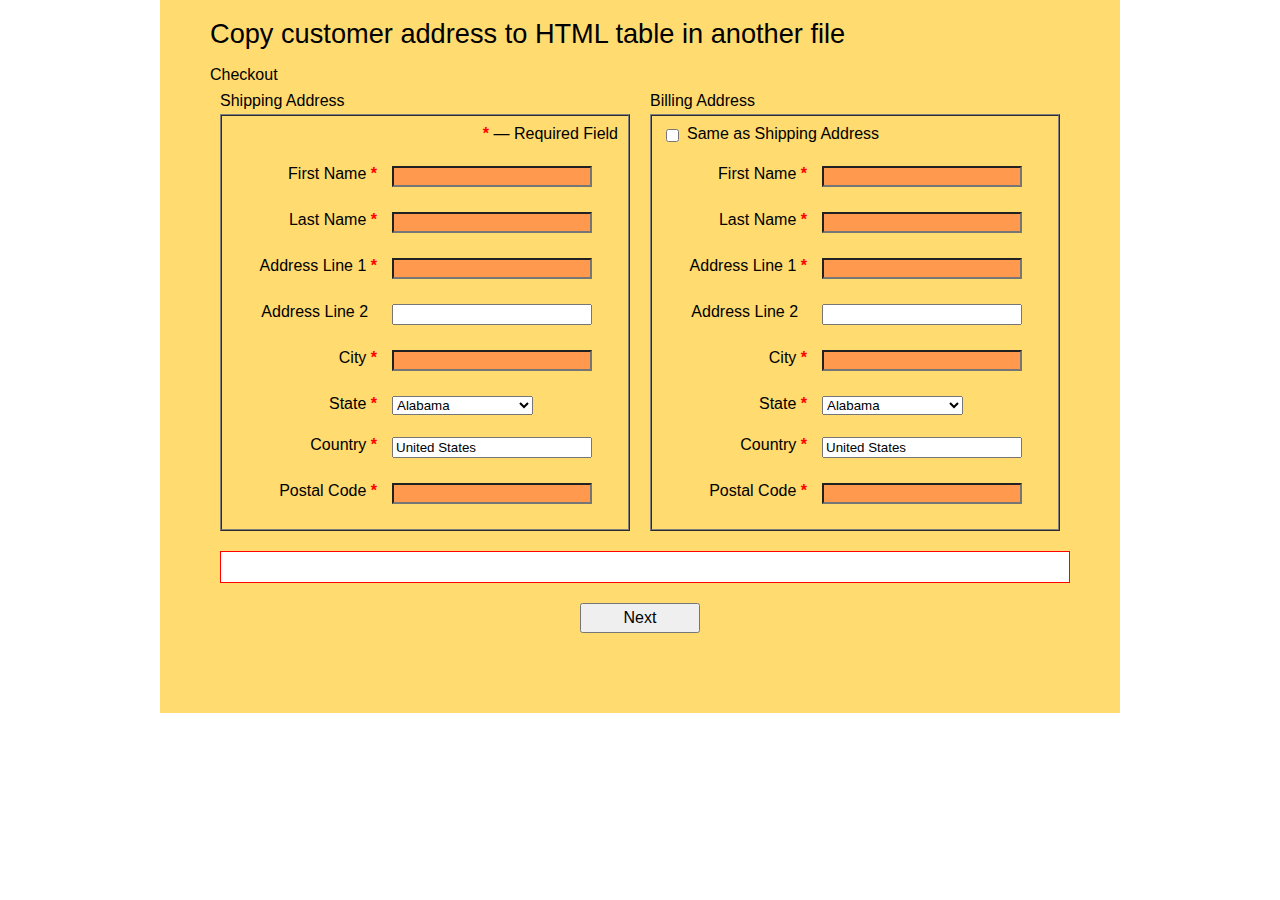
<file: website/index.html>
<!DOCTYPE html>
<html>
<head>   
   <meta charset="utf-8" />
   <meta name="viewport" content="width=device-width,initial-scale=1.0">
   <title>Shipping Cart</title>
   <link rel="stylesheet" href="styles.css" />
   <script src="app.js" defer></script>
</head>

<body> 
   <article>
      <h1>
         Copy customer address to HTML table in another file
      </h1>
      <h3>Checkout</h3>
      <form id="billShip" name="billShip" method="get" action="formsubmit.html">
         <section>
            <legend>Shipping Address</legend>
            <fieldset id="shipping">
               
               <p><span>*</span> &mdash; Required Field</p>
               <label for="firstnameShip">First Name <span>*</span></label>
               <input type="text" required id="firstnameShip" name="firstnameShip" />
               
               <label for="lastnameShip">Last Name <span>*</span></label>
               <input type="text" required id="lastnameShip" name="lastnameShip"  />
               
               <label for="address1Ship">Address Line 1 <span>*</span></label>
               <input type="text" required id="address1Ship" name="address1Ship"   />
               
               <label for="address2Ship">Address Line 2 <span>&nbsp;</span></label>
               <input type="text" id="address2Ship" name="address2Ship"   />
               
               <label for="cityShip">City <span>*</span></label>
               <input type="text" required id="cityShip" name="cityShip"   />   
               
               <label for="stateShip">State <span>*</span></label>
               <select id="stateShip" name="stateShip">
                  <option value="AL">Alabama</option>
                  <option value="AK">Alaska</option>
                  <option value="AZ">Arizona</option>
                  <option value="AR">Arkansas</option>
                  <option value="CA">California</option>
                  <option value="CO">Colorado</option>
                  <option value="CT">Connecticut</option>
                  <option value="DE">Delaware</option>
                  <option value="DC">District Of Columbia</option>
                  <option value="FL">Florida</option>
                  <option value="GA">Georgia</option>
                  <option value="HI">Hawaii</option>
                  <option value="ID">Idaho</option>
                  <option value="IL">Illinois</option>
                  <option value="IN">Indiana</option>
                  <option value="IA">Iowa</option>
                  <option value="KS">Kansas</option>
                  <option value="KY">Kentucky</option>
                  <option value="LA">Louisiana</option>
                  <option value="ME">Maine</option>
                  <option value="MD">Maryland</option>
                  <option value="MA">Massachusetts</option>
                  <option value="MI">Michigan</option>
                  <option value="MN">Minnesota</option>
                  <option value="MS">Mississippi</option>
                  <option value="MO">Missouri</option>
                  <option value="MT">Montana</option>
                  <option value="NE">Nebraska</option>
                  <option value="NV">Nevada</option>
                  <option value="NH">New Hampshire</option>
                  <option value="NJ">New Jersey</option>
                  <option value="NM">New Mexico</option>
                  <option value="NY">New York</option>
                  <option value="NC">North Carolina</option>
                  <option value="ND">North Dakota</option>
                  <option value="OH">Ohio</option>
                  <option value="OK">Oklahoma</option>
                  <option value="OR">Oregon</option>
                  <option value="PA">Pennsylvania</option>
                  <option value="RI">Rhode Island</option>
                  <option value="SC">South Carolina</option>
                  <option value="SD">South Dakota</option>
                  <option value="TN">Tennessee</option>
                  <option value="TX">Texas</option>
                  <option value="UT">Utah</option>
                  <option value="VT">Vermont</option>
                  <option value="VA">Virginia</option>
                  <option value="WA">Washington</option>
                  <option value="WV">West Virginia</option>
                  <option value="WI">Wisconsin</option>
                  <option value="WY">Wyoming</option>
               </select>				               

               <label for="countryShip">Country <span>*</span></label>
               <input type="text" required id="countryShip" name="countryShip" value="United States" />  
 
               <label for="codeShip">Postal Code <span>*</span></label>
               <input type="text" required id="codeShip" name="codeShip" />                
            </fieldset>
         </section>
         
         <section>
            <legend>Billing Address</legend>
            <fieldset id="billing">
               
               <input type="checkbox" name="useShip" id="useShip" />
               <label id="cbLabel" for="useShip">Same as Shipping Address</label>
               
               <label for="firstnameBill">First Name <span>*</span></label>
               <input type="text" required id="firstnameBill" name="firstnameBill"   />
               
               <label for="lastnameBill">Last Name <span>*</span></label>
               <input type="text" required id="lastnameBill" name="lastnameBill"   />
               
               <label for="address1Bill">Address Line 1 <span>*</span></label>
               <input type="text" required id="address1Bill" name="address1Bill" />
               
               <label for="address2Bill">Address Line 2 <span>&nbsp;</span></label>
               <input type="text" id="address2Bill" name="address2Bill"   />
               
               <label for="cityBill">City <span>*</span></label>
               <input type="text" required id="cityBill" name="cityBill"/>   
               
               <label for="stateBill">State <span>*</span></label>
               <select id="stateBill" name="stateBill">
                  <option value="AL">Alabama</option>
                  <option value="AK">Alaska</option>
                  <option value="AZ">Arizona</option>
                  <option value="AR">Arkansas</option>
                  <option value="CA">California</option>
                  <option value="CO">Colorado</option>
                  <option value="CT">Connecticut</option>
                  <option value="DE">Delaware</option>
                  <option value="DC">District Of Columbia</option>
                  <option value="FL">Florida</option>
                  <option value="GA">Georgia</option>
                  <option value="HI">Hawaii</option>
                  <option value="ID">Idaho</option>
                  <option value="IL">Illinois</option>
                  <option value="IN">Indiana</option>
                  <option value="IA">Iowa</option>
                  <option value="KS">Kansas</option>
                  <option value="KY">Kentucky</option>
                  <option value="LA">Louisiana</option>
                  <option value="ME">Maine</option>
                  <option value="MD">Maryland</option>
                  <option value="MA">Massachusetts</option>
                  <option value="MI">Michigan</option>
                  <option value="MN">Minnesota</option>
                  <option value="MS">Mississippi</option>
                  <option value="MO">Missouri</option>
                  <option value="MT">Montana</option>
                  <option value="NE">Nebraska</option>
                  <option value="NV">Nevada</option>
                  <option value="NH">New Hampshire</option>
                  <option value="NJ">New Jersey</option>
                  <option value="NM">New Mexico</option>
                  <option value="NY">New York</option>
                  <option value="NC">North Carolina</option>
                  <option value="ND">North Dakota</option>
                  <option value="OH">Ohio</option>
                  <option value="OK">Oklahoma</option>
                  <option value="OR">Oregon</option>
                  <option value="PA">Pennsylvania</option>
                  <option value="RI">Rhode Island</option>
                  <option value="SC">South Carolina</option>
                  <option value="SD">South Dakota</option>
                  <option value="TN">Tennessee</option>
                  <option value="TX">Texas</option>
                  <option value="UT">Utah</option>
                  <option value="VT">Vermont</option>
                  <option value="VA">Virginia</option>
                  <option value="WA">Washington</option>
                  <option value="WV">West Virginia</option>
                  <option value="WI">Wisconsin</option>
                  <option value="WY">Wyoming</option>
               </select>				               

               <label for="countryBill">Country <span>*</span></label>
               <input type="text" required id="countryBill" name="countryBill" value="United States"  />  
 
               <label for="codeBill">Postal Code <span>*</span></label>
               <input type="text" required id="codeBill" name="codeBill" />                
            </fieldset>
         </section>
         
         <p id="errorBox"></p>
         <input type="submit" value="Next" />      
      </form>
   </article>      
</body>
</html>
</file>
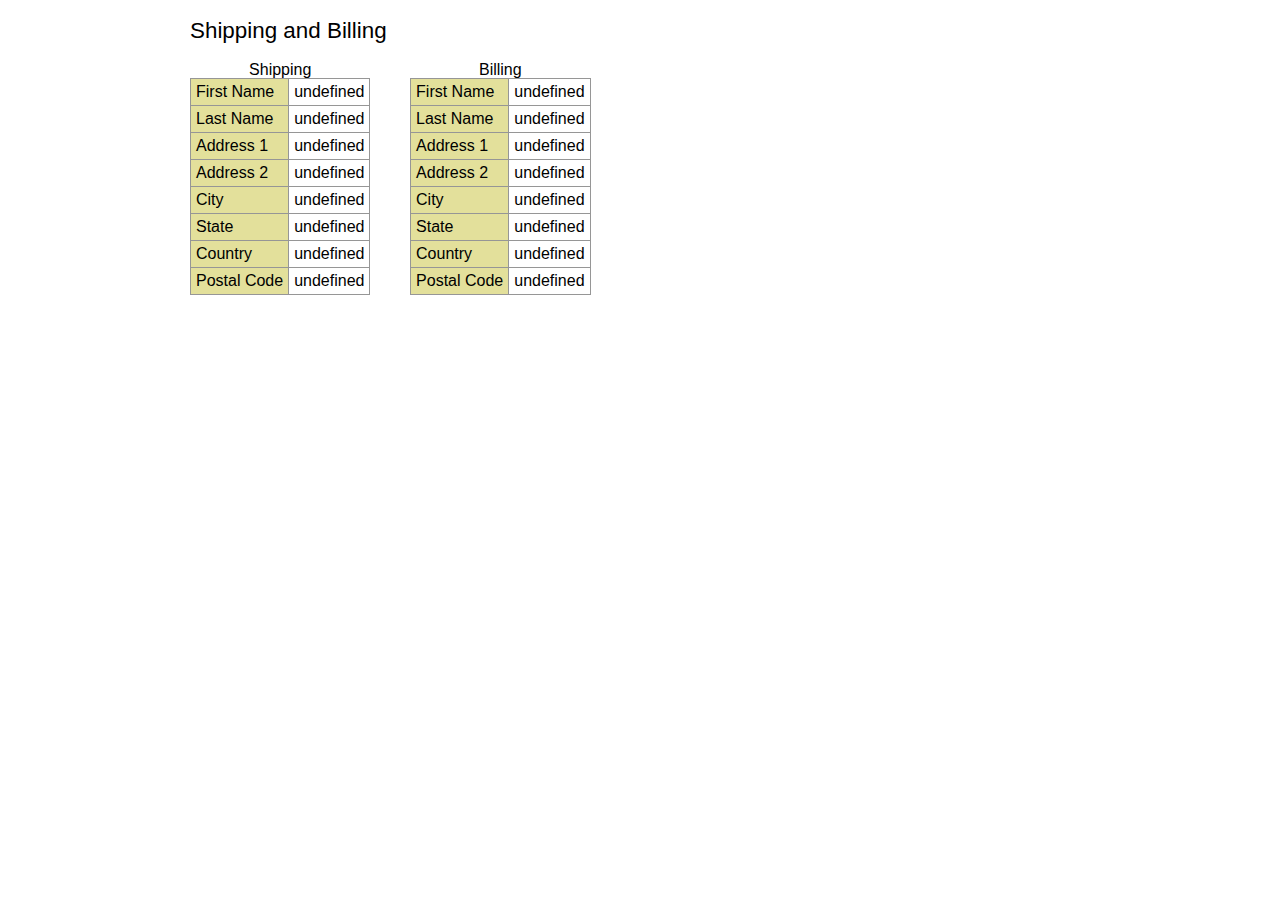
<file: website/formsubmit.html>
<!DOCTYPE html>
<html>
<head> 
   <meta charset="utf-8" />
   <meta name="viewport" content="width=device-width,initial-scale=1.0">
   <title>Shipping and Billing</title>
   <link rel="stylesheet" href="styles.css" />
   <script>
      window.addEventListener("load", function(){   
         src="https://cdn.jsdelivr.net/npm/bootstrap@5.2.2/dist/js/bootstrap.bundle.min.js"
         integrity="sha384-OERcA2EqjJCMA+/3y+gxIOqMEjwtxJY7qPCqsdltbNJuaOe923+mo//f6V8Qbsw3"
         crossorigin="anonymous"
         var formData = location.search.slice(1);
         formData = formData.replace(/\+/g," ");
         formData = decodeURIComponent(formData);
         let formFields = formData.split(/[&=]/g);

         // Write the necessary JavaScript code to wite billing and shipping address information the shipping table
         document.getElementById('firstnameShip').innerHTML = formFields[1];
         document.getElementById('lastnameShip').innerHTML = formFields[3];
         document.getElementById('address1Ship').innerHTML = formFields[5];
         document.getElementById('address2Ship').innerHTML = formFields[7];
         document.getElementById('cityShip').innerHTML = formFields[9];
         document.getElementById('stateShip').innerHTML = formFields[11];
         document.getElementById('countryShip').innerHTML = formFields[13];
         document.getElementById('codeShip').innerHTML = formFields[15];

         document.getElementById('firstnameBill').innerHTML = formFields[17];
         document.getElementById('lastnameBill').innerHTML = formFields[19];
         document.getElementById('address1Bill').innerHTML = formFields[21];
         document.getElementById('address2Bill').innerHTML = formFields[23];
         document.getElementById('cityBill').innerHTML = formFields[25];
         document.getElementById('stateBill').innerHTML = formFields[27];
         document.getElementById('countryBill').innerHTML = formFields[29];
         document.getElementById('codeBill').innerHTML = formFields[31];



        
      } );   
   </script>
</head>

<body>   
   <section>
      <h1>Shipping and Billing</h1>
      <table id="shipping">
         <caption>Shipping</caption>
         <tr>
            <td>First Name</td>
            <td><span id="firstnameShip"></span></td>
         </tr>
         <tr>
            <td>Last Name</td>
            <td><span id="lastnameShip"></span></td>
         </tr> 
         <tr>
            <td>Address 1</td>
            <td><span id="address1Ship"></span></td>
         </tr>
         <tr>
            <td>Address 2</td>
            <td><span id="address2Ship"></span></td>
         </tr> 
         <tr>
            <td>City</td>
            <td><span id="cityShip"></span></td>
         </tr> 
         <tr>
            <td>State</td>
            <td><span id="stateShip"></span></td>
         </tr>  
         <tr>
            <td>Country</td>
            <td><span id="countryShip"></span></td>
         </tr>   
         <tr>
            <td>Postal Code</td>
            <td><span id="codeShip"></span></td>
         </tr>          
      </table>
      
      <table id="billing">
         <caption>Billing</caption>
         <tr>
            <td>First Name</td>
            <td><span id="firstnameBill"></span></td>
         </tr>
         <tr>
            <td>Last Name</td>
            <td><span id="lastnameBill"></span></td>
         </tr> 
         <tr>
            <td>Address 1</td>
            <td><span id="address1Bill"></span></td>
         </tr>
         <tr>
            <td>Address 2</td>
            <td><span id="address2Bill"></span></td>
         </tr> 
         <tr>
            <td>City</td>
            <td><span id="cityBill"></span></td>
         </tr> 
         <tr>
            <td>State</td>
            <td><span id="stateBill"></span></td>
         </tr>  
         <tr>
            <td>Country</td>
            <td><span id="countryBill"></span></td>
         </tr>   
         <tr>
            <td>Postal Code</td>
            <td><span id="codeBill"></span></td>
         </tr>          
      </table>      
   </section>
</body>
</html>
</file>
<file: website/styles.css>
/*  JavaScript 7th Edition
    Chapter 6
    Hands-on Project 6-3

    Filename: styles.css
*/

/* apply a natural box layout model to all elements */
* {
   -moz-box-sizing: border-box;
   -webkit-box-sizing: border-box;
   box-sizing: border-box;
}

/* reset rules */
html, body, div, span, applet, object, iframe,
h1, h2, h3, h4, h5, h6, p, blockquote, pre,
a, abbr, acronym, address, big, cite, code,
del, dfn, em, img, ins, kbd, q, s, samp,
small, strike, strong, sub, sup, tt, var,
b, u, i, center,
dl, dt, dd, ol, ul, li,
fieldset, form, label, legend,
table, caption, tbody, tfoot, thead, tr, th, td,
article, aside, canvas, details, embed, 
figure, figcaption, footer, header, hgroup, 
menu, nav, output, ruby, section, summary,
time, mark, audio, video {
   margin: 0;
   padding: 0;
   border: 0;
   font-size: 100%;
   font: inherit;
   vertical-align: baseline;
}

/* HTML5 display-role reset for older browsers */
article, aside, details, figcaption, figure, 
footer, header, hgroup, menu, nav, section {
   display: block;
}

body {
   line-height: 1;
   width: 960px;
   background: white;
   margin: 0 auto;
   font-family: Verdana, Geneva, sans-serif; 
}

ol, ul {
   list-style: none;
}

/* page header */
header {
   background: #5472B2;
   width: 100%;
   color: #FFFFFF;
   font-size: 48px;
   text-align: center;
   line-height: 1.5em;
}

/* main content */
article {
   width: 960px;
   text-align: left;
   background: #FFDB70;
   position: relative;
}



/*-------------------- Project Styles ------------------*/

article {
   padding: 20px 50px 60px;
}
article h1 {
   font-size: 1.7em;
   margin-bottom: 20px;
}

form#billShip {
   display: flex;
   flex-flow: row wrap;
}

form#billShip section {
   flex: 1;
   margin: 10px;
}

input#useShip {
   position: absolute;
   top: 10px;
   left: 10px;
}

label#cbLabel {
   position: absolute;
   top: 10px;
   left: 35px;
   width: 250px;
   float: none;
   clear: none;
   display: block;
   text-align: left;
}
fieldset {
   border: 2px ridge rgb(128, 128, 128);
   padding: 50px 5px 0px;
   position: relative;
   margin-top: 5px;
}

fieldset span {
   color: red;
   font-weight: bold;
}

fieldset label {
   display: block;
   float: left;
   clear: left;
   width: 150px;
   text-align: right;
   margin: 0 15px 25px 0;
}

fieldset p {
   position: absolute;
   top: 10px;
   right: 10px;
   
}

fieldset input[type="text"] {
   float: left;
   width: 200px;
   margin: 0 0 25px 0;
}

input[type="submit"] {
   display: block;
   width: 120px;
   height: 30px;
   font-size: 1em;
   margin: 20px auto;
   float: none;
   clear: none;
}

p#errorBox {
   width: 100%;
   color: red;
   font-size: 1.1em;
   margin-left: 10px;
   margin-top: 10px;
   border: 1px solid red;
   background-color: white;
   padding: 15px;
   
   
}
input[type="text"]:invalid {
   background-color: rgba(255, 0, 0, 0.3);
}

section > h1 {
   font-size: 1.4em;
   margin: 20px 0 20px 30px;
}

table {
   margin-left: 30px;
   border-collapse: collapse;
   width 48%;
   float: left;
   margin-right: 1%;
}

table td {
   border: 1px solid rgb(150,150,150);
   padding: 5px;
}

table tr td:first-of-type {
   background-color: #E3E09B;
}
</file>
